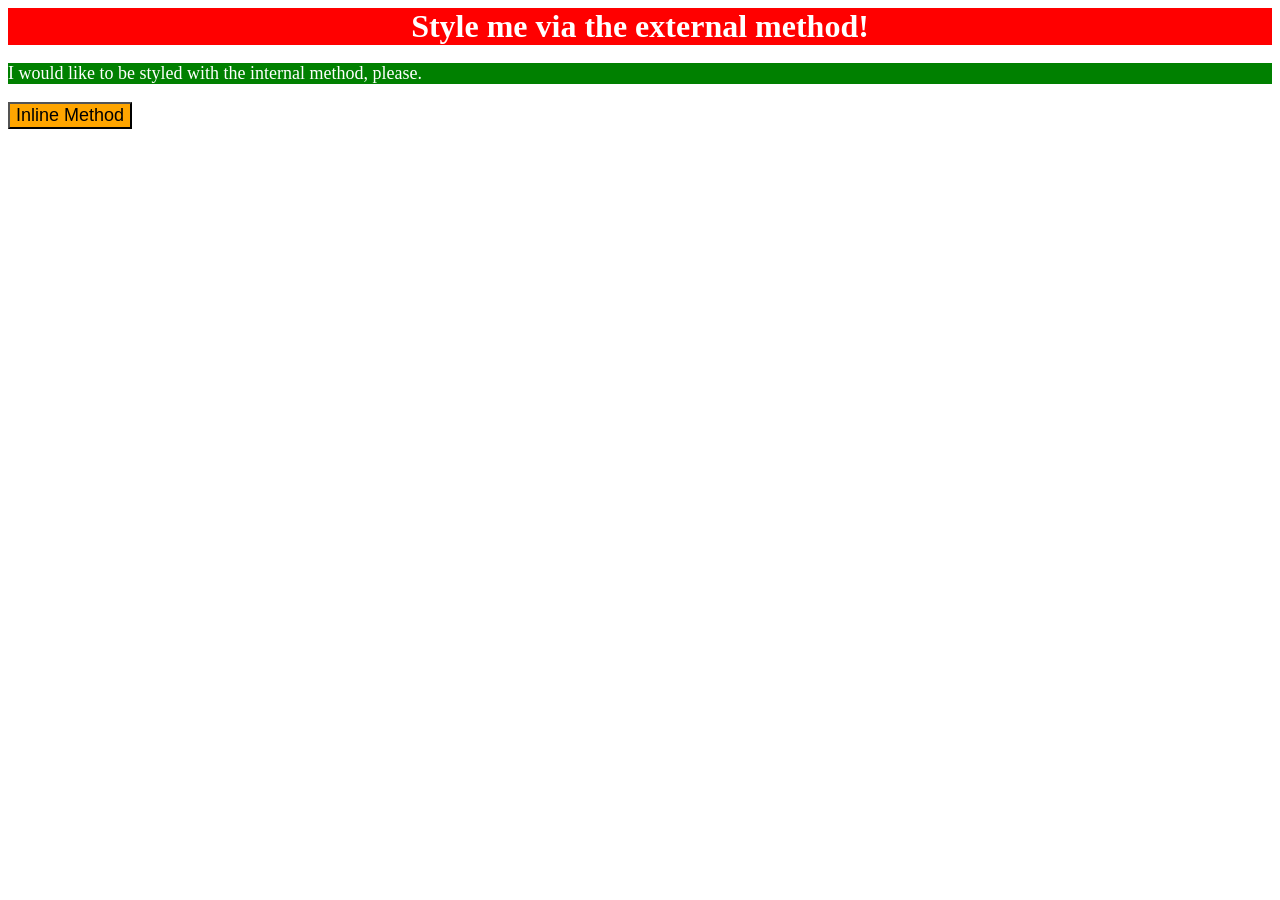
<file: foundations/intro-to-css/01-css-methods/index.html>
<!DOCTYPE html>
<html lang="en">
  <head>
    <meta charset="UTF-8">
    <meta http-equiv="X-UA-Compatible" content="IE=edge">
    <meta name="viewport" content="width=device-width, initial-scale=1.0">
    <title>Methods for Adding CSS</title>
    <link rel="stylesheet" href="style.css">
    <style>
      p{
        background-color: green;
        color: white;
        font-size: 18px;
      }
    </style>
  </head>
  <body>
    <div>Style me via the external method!</div>
    <p>I would like to be styled with the internal method, please.</p>
    <button style="background-color: orange; font-size: 18px;">
      Inline Method</button>
  </body>
</html>
</file>
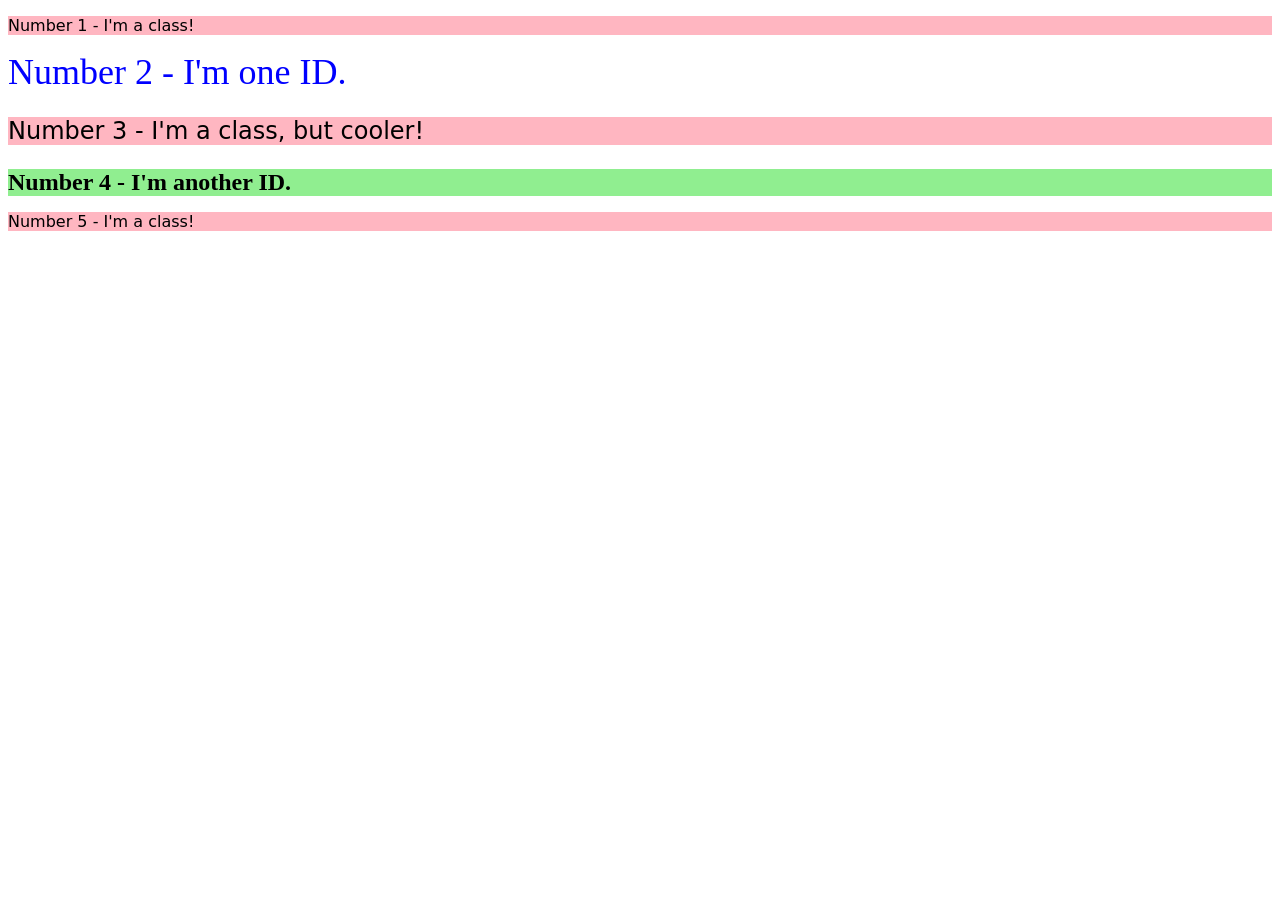
<file: foundations/intro-to-css/02-class-id-selectors/index.html>
<!DOCTYPE html>
<html lang="en">
  <head>
    <meta charset="UTF-8">
    <meta http-equiv="X-UA-Compatible" content="IE=edge">
    <meta name="viewport" content="width=device-width, initial-scale=1.0">
    <title>Class and ID Selectors</title>
    <link rel="stylesheet" href="style.css">
  </head>
  <body>
    <p class="name-of-class">Number 1 - I'm a class!</p>
    <div id="two">Number 2 - I'm one ID.</div>
    <p class="name-of-class especial">Number 3 - I'm a class, but cooler!</p>
    <div id="four">Number 4 - I'm another ID.</div>
    <p class="name-of-class">Number 5 - I'm a class!</p>
  </body>
</html>
</file>
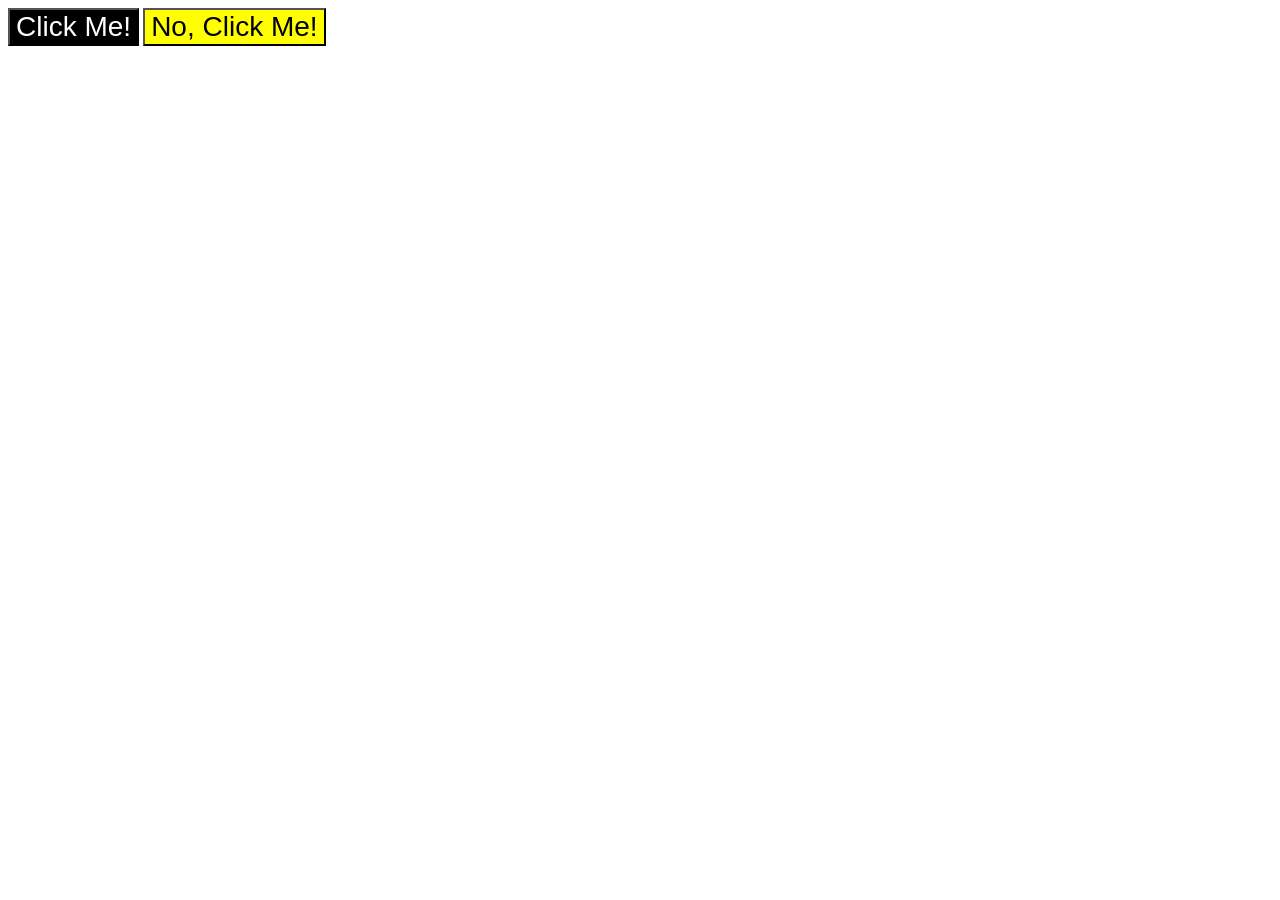
<file: foundations/intro-to-css/03-grouping-selectors/index.html>
<!DOCTYPE html>
<html lang="en">
  <head>
    <meta charset="UTF-8">
    <meta http-equiv="X-UA-Compatible" content="IE=edge">
    <meta name="viewport" content="width=device-width, initial-scale=1.0">
    <title>Grouping Selectors</title>
    <link rel="stylesheet" href="style.css">
  </head>
  <body>
    <button class="primero">Click Me!</button>
    <button class="segundo">No, Click Me!</button>
  </body>
</html>
</file>
<file: foundations/intro-to-css/01-css-methods/style.css>
div {
    background-color: red;
    color: white;
    font-size: 32px;
    text-align: center;
    font-weight: bold;
}
</file>
<file: foundations/intro-to-css/02-class-id-selectors/style.css>
.name-of-class{
    background-color: #ffb6c1;
    font-family: verdana, "DejaVu Sans", sans-serif;
}
#two{
    font-size: 36px; 
    color:blue;
}
.especial{
    font-size: 24px;
}
#four{
    background-color: #90EE90;
    font-size: 24px;
    font-weight: bold;
}
</file>
<file: foundations/intro-to-css/03-grouping-selectors/style.css>
/* Add CSS Styling */
.primero, .segundo{
font-size: 28px;
font-family: helvetica, "Times New Roman", sans-serif;


}

.primero{
    background-color: black;
    color: white;
}

.segundo{
    background-color: yellow;
}
</file>
